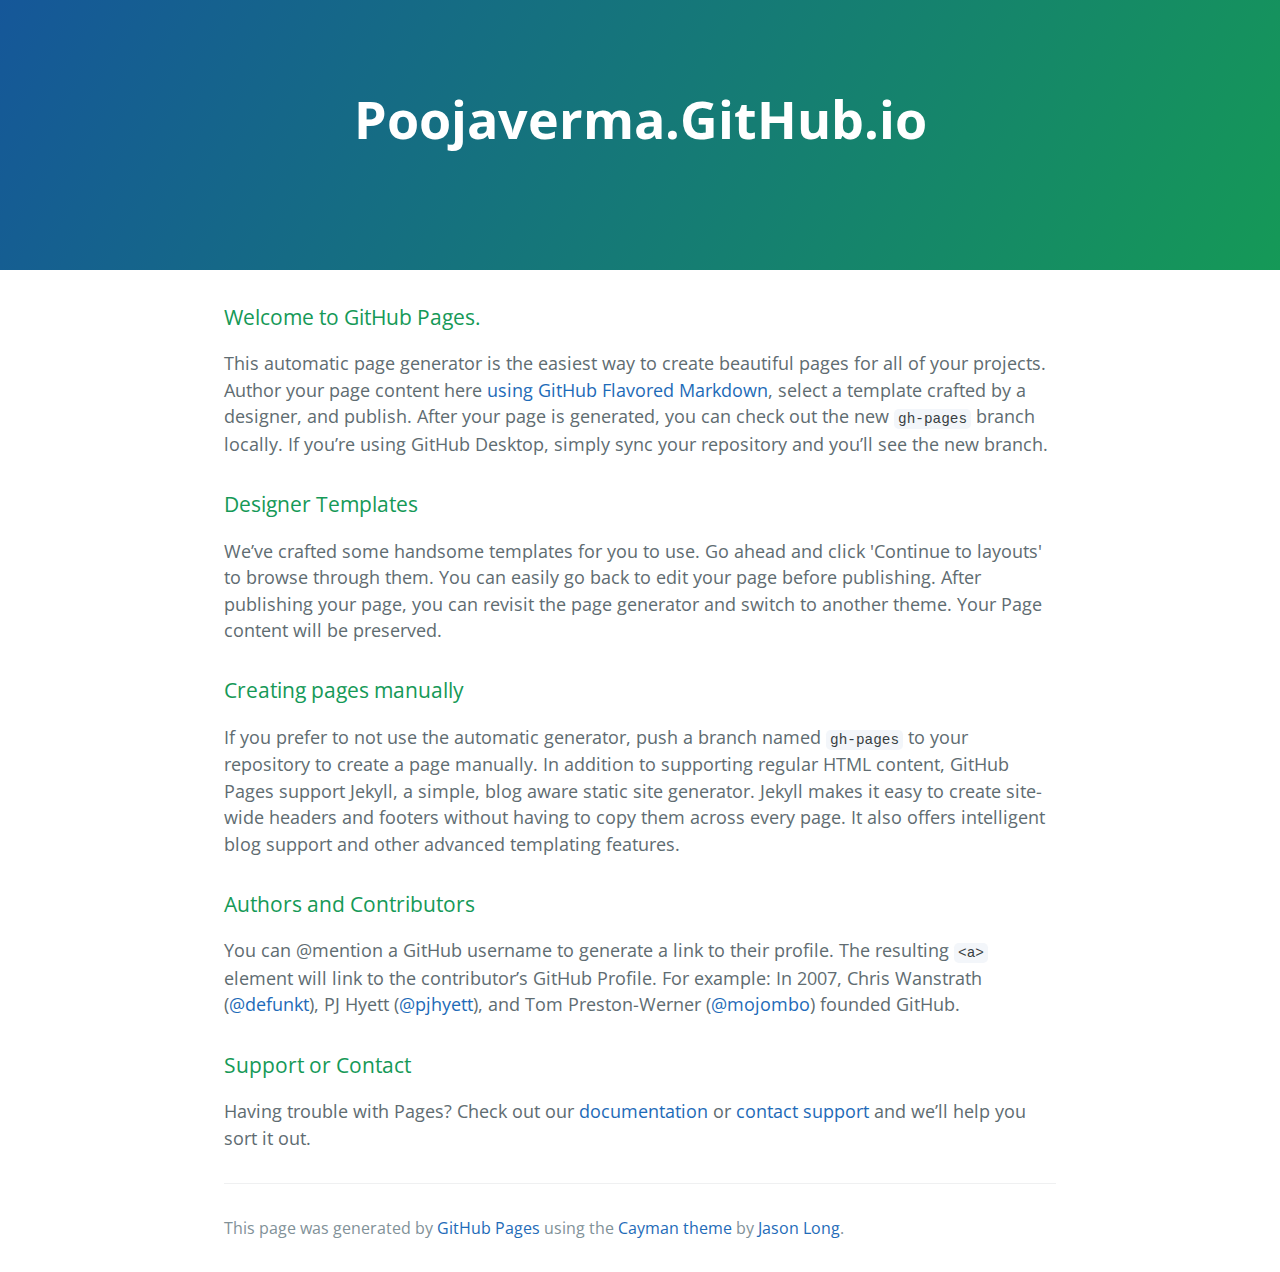
<file: index.html>
<!DOCTYPE html>
<html lang="en-us">
  <head>
    <meta charset="UTF-8">
    <title>Poojaverma.GitHub.io by poojaverma</title>
    <meta name="viewport" content="width=device-width, initial-scale=1">
    <link rel="stylesheet" type="text/css" href="stylesheets/normalize.css" media="screen">
    <link href='https://fonts.googleapis.com/css?family=Open+Sans:400,700' rel='stylesheet' type='text/css'>
    <link rel="stylesheet" type="text/css" href="stylesheets/stylesheet.css" media="screen">
    <link rel="stylesheet" type="text/css" href="stylesheets/github-light.css" media="screen">
  </head>
  <body>
    <section class="page-header">
      <h1 class="project-name">Poojaverma.GitHub.io</h1>
      <h2 class="project-tagline"></h2>
    </section>

    <section class="main-content">
      <h3>
<a id="welcome-to-github-pages" class="anchor" href="#welcome-to-github-pages" aria-hidden="true"><span aria-hidden="true" class="octicon octicon-link"></span></a>Welcome to GitHub Pages.</h3>
<p>This automatic page generator is the easiest way to create beautiful pages for all of your projects. Author your page content here <a href="https://guides.github.com/features/mastering-markdown/">using GitHub Flavored Markdown</a>, select a template crafted by a designer, and publish. After your page is generated, you can check out the new <code>gh-pages</code> branch locally. If you’re using GitHub Desktop, simply sync your repository and you’ll see the new branch.</p>
<h3>
<a id="designer-templates" class="anchor" href="#designer-templates" aria-hidden="true"><span aria-hidden="true" class="octicon octicon-link"></span></a>Designer Templates</h3>
<p>We’ve crafted some handsome templates for you to use. Go ahead and click 'Continue to layouts' to browse through them. You can easily go back to edit your page before publishing. After publishing your page, you can revisit the page generator and switch to another theme. Your Page content will be preserved.</p>
<h3>
<a id="creating-pages-manually" class="anchor" href="#creating-pages-manually" aria-hidden="true"><span aria-hidden="true" class="octicon octicon-link"></span></a>Creating pages manually</h3>
<p>If you prefer to not use the automatic generator, push a branch named <code>gh-pages</code> to your repository to create a page manually. In addition to supporting regular HTML content, GitHub Pages support Jekyll, a simple, blog aware static site generator. Jekyll makes it easy to create site-wide headers and footers without having to copy them across every page. It also offers intelligent blog support and other advanced templating features.</p>
<h3>
<a id="authors-and-contributors" class="anchor" href="#authors-and-contributors" aria-hidden="true"><span aria-hidden="true" class="octicon octicon-link"></span></a>Authors and Contributors</h3>
<p>You can @mention a GitHub username to generate a link to their profile. The resulting <code>&lt;a&gt;</code> element will link to the contributor’s GitHub Profile. For example: In 2007, Chris Wanstrath (<a class="user-mention" data-hovercard-type="user" data-hovercard-url="/users/defunkt/hovercard" data-octo-click="hovercard-link-click" data-octo-dimensions="link_type:self" href="https://github.com/defunkt">@defunkt</a>), PJ Hyett (<a class="user-mention" data-hovercard-type="user" data-hovercard-url="/users/pjhyett/hovercard" data-octo-click="hovercard-link-click" data-octo-dimensions="link_type:self" href="https://github.com/pjhyett">@pjhyett</a>), and Tom Preston-Werner (<a class="user-mention" data-hovercard-type="user" data-hovercard-url="/users/mojombo/hovercard" data-octo-click="hovercard-link-click" data-octo-dimensions="link_type:self" href="https://github.com/mojombo">@mojombo</a>) founded GitHub.</p>
<h3>
<a id="support-or-contact" class="anchor" href="#support-or-contact" aria-hidden="true"><span aria-hidden="true" class="octicon octicon-link"></span></a>Support or Contact</h3>
<p>Having trouble with Pages? Check out our <a href="https://help.github.com/pages">documentation</a> or <a href="https://github.com/contact">contact support</a> and we’ll help you sort it out.</p>

      <footer class="site-footer">

        <span class="site-footer-credits">This page was generated by <a href="https://pages.github.com">GitHub Pages</a> using the <a href="https://github.com/jasonlong/cayman-theme">Cayman theme</a> by <a href="https://twitter.com/jasonlong">Jason Long</a>.</span>
      </footer>

    </section>

  
  </body>
</html>
</file>
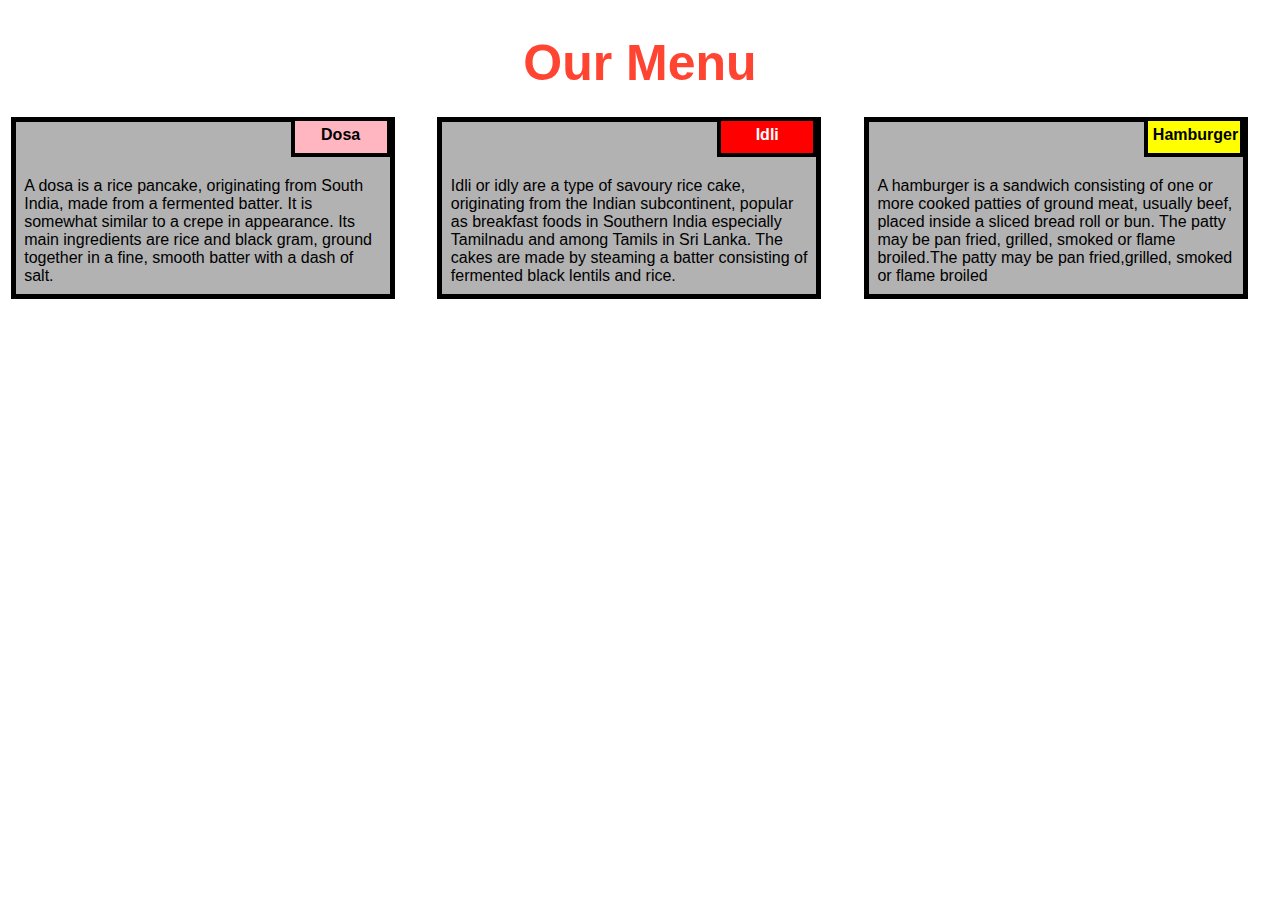
<file: module2-solution/index.html>
<!DOCTYPE html>
<html>
<head>

    <title>Assignment Solution for Module 2</title>
    <meta name="viewport" content="width=device-width, initial-scale=1">
    <link rel="stylesheet" type="text/css" href="css/style.css">
    <!--pooja-->
</head>
<body>
    <h1>Our Menu</h1>



    <div class="col-lg-4 col-md-6 col-sm-12">
        <div class="box">
            <p class="content-name name1">Dosa</p>
            <p class="content">A dosa is a rice pancake, originating from South India, made from a fermented batter. It is somewhat similar to a crepe in appearance. Its main ingredients are rice and black gram, ground together in a fine, smooth batter with a dash of salt.</p>
        </div>
    </div>

    <div class="col-lg-4 col-md-6 col-sm-12">
        <div class="box">
            <p class="content-name name2">Idli</p>
            <p class="content">Idli or idly are a type of savoury rice cake, originating from the Indian subcontinent, popular as breakfast foods in Southern India especially Tamilnadu and among Tamils in Sri Lanka. The cakes are made by steaming a batter consisting of fermented black lentils and rice.</p>
        </div>
    </div>

    <div class="col-lg-4 col-md-12 col-sm-12">
        <div class="box">
            <p class="content-name name3">Hamburger</p>
            <p class="content">A hamburger is a sandwich consisting of one or more cooked patties of ground meat, usually beef, placed inside a sliced bread roll or bun. The patty may be pan fried, grilled, smoked or flame broiled.The patty may be pan fried,grilled, smoked or flame broiled</p>
        </div>
    </div>

</body>
</html>
</file>
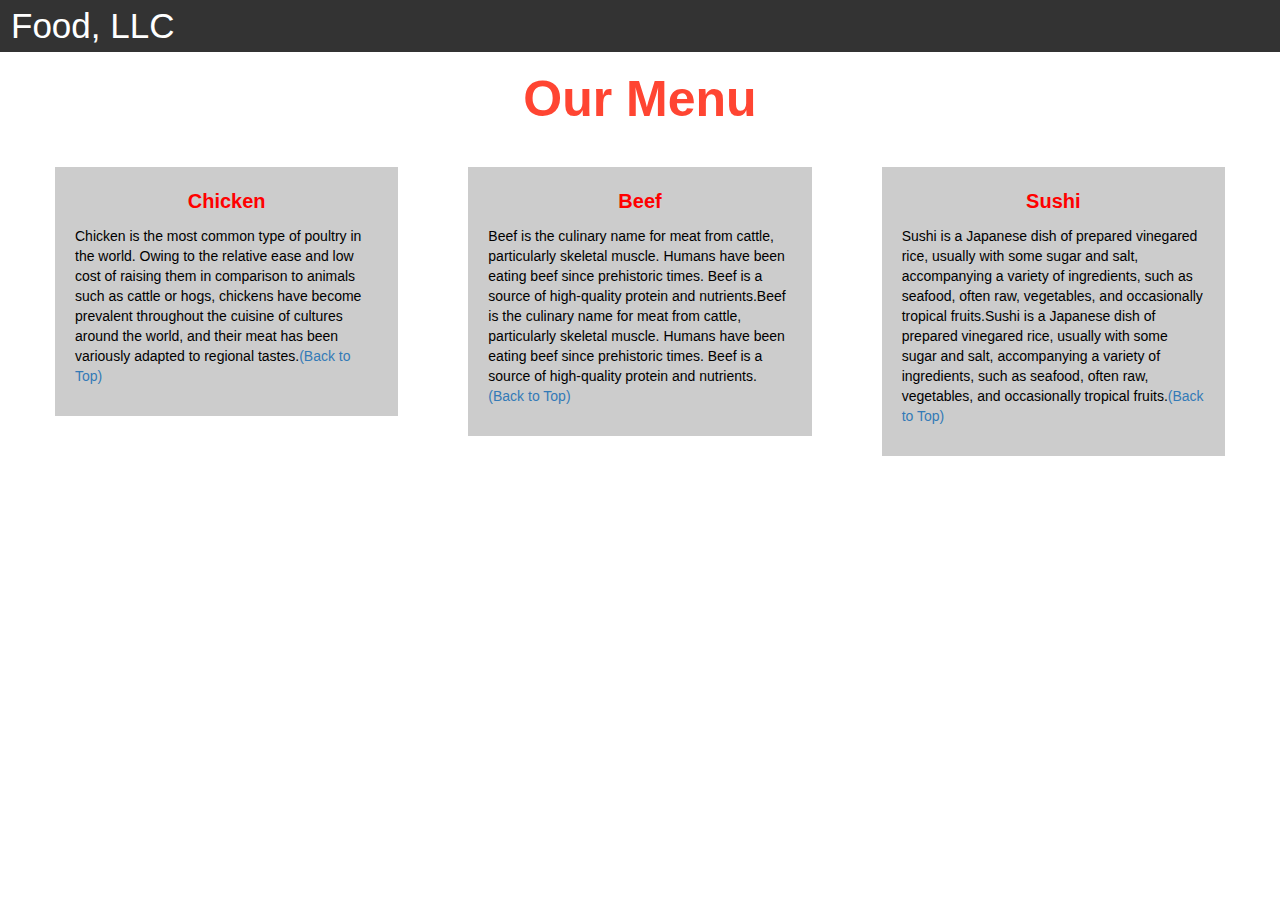
<file: module3-solution/index.html>
<!DOCTYPE html>
<html>
<head>
    <title>Module 3- Food LLC - Solution</title>
    <meta name="viewport" content="width=device-width, initial-scale=1">
    <link rel="stylesheet" href="https://maxcdn.bootstrapcdn.com/bootstrap/3.3.7/css/bootstrap.min.css">
    <script src="https://ajax.googleapis.com/ajax/libs/jquery/3.3.1/jquery.min.js"></script>
    <script src="https://maxcdn.bootstrapcdn.com/bootstrap/3.3.7/js/bootstrap.min.js"></script>
       <link rel="stylesheet" type="text/css" href="css/style.css">
</head>

<!--pooja-->
<body>

    <nav class="navbar" id="top">
        <div class="container-fluid">
            <div class="navbar-header">
                <button type="button" class="navbar-toggle" data-toggle="collapse" data-target="#myNavbar">
                    <span class="icon-bar"></span>
                    <span class="icon-bar"></span>
                    <span class="icon-bar"></span>
                </button>
                <a class="navbar-brand" href="#">Food, LLC</a>
            </div>
            <div class="collapse" id="myNavbar">
                <ul class="nav navbar-nav visible-xs">
                    <li><a class="menu-item" href="#">Chicken</a></li>
                    <li><a class="menu-item" href="#">Beef</a></li>
                    <li><a class="menu-item" href="#">Sushi</a></li>
                </ul>
            </div>
        </div>
    </nav>
    <h1 class="main-title">Our Menu</h1>

    <div class="row">
        <div class="col-lg-4 col-md-6 col-sm-12">
            <div class="content-box">
                <p class="item-name">Chicken</p>
                <p>Chicken is the most common type of poultry in the world. Owing to the relative ease and low cost of raising them in comparison to animals such as cattle or hogs, chickens have become prevalent throughout the cuisine of cultures around the world, and their meat has been variously adapted to regional tastes.<a href="#top">(Back to Top)</a></p>
            </div>
        </div>
        <div class="col-lg-4 col-md-6 col-sm-12">
            <div class="content-box">
                <p class="item-name">Beef</p>
                <p>Beef is the culinary name for meat from cattle, particularly skeletal muscle. Humans have been eating beef since prehistoric times. Beef is a source of high-quality protein and nutrients.Beef is the culinary name for meat from cattle, particularly skeletal muscle. Humans have been eating beef since prehistoric times. Beef is a source of high-quality protein and nutrients.<a href="#top">(Back to Top)</a></p>
            </div>
        </div>

        <div class="col-lg-4 col-md-12 col-sm-12">
            <div class="content-box">
                <p class="item-name">Sushi</p>
                <p>Sushi is a Japanese dish of prepared vinegared rice, usually with some sugar and salt, accompanying a variety of ingredients, such as seafood, often raw, vegetables, and occasionally tropical fruits.Sushi is a Japanese dish of prepared vinegared rice, usually with some sugar and salt, accompanying a variety of ingredients, such as seafood, often raw, vegetables, and occasionally tropical fruits.<a href="#top">(Back to Top)</a></p>
            </div>
        </div>
    </div>

</body>
</html>
</file>
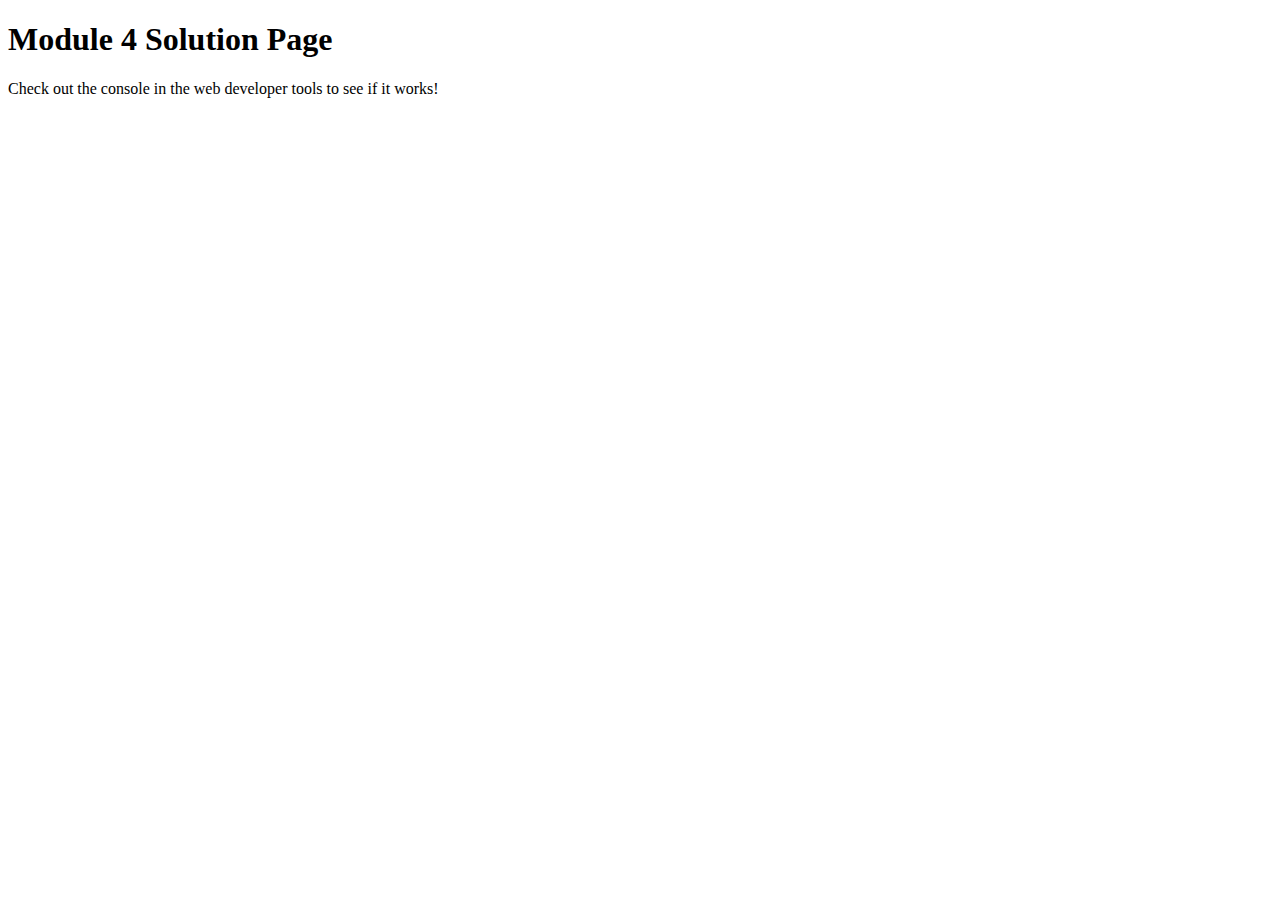
<file: module4-solution/index.html>
<!--<!--pooja-->
<!DOCTYPE html>
<html>

<head>
    <meta charset="utf-8">
    <title>Module 4 Solution Page</title>
    <script src="SpeakHello.js"></script>
    <script src="SpeakGoodBye.js"></script>
    <script src="script.js"></script>
</head>

<body>
    <h1>Module 4 Solution Page</h1>
    <p>Check out the console in the web developer tools to see if it works!</p>
</body>

</html>
</file>
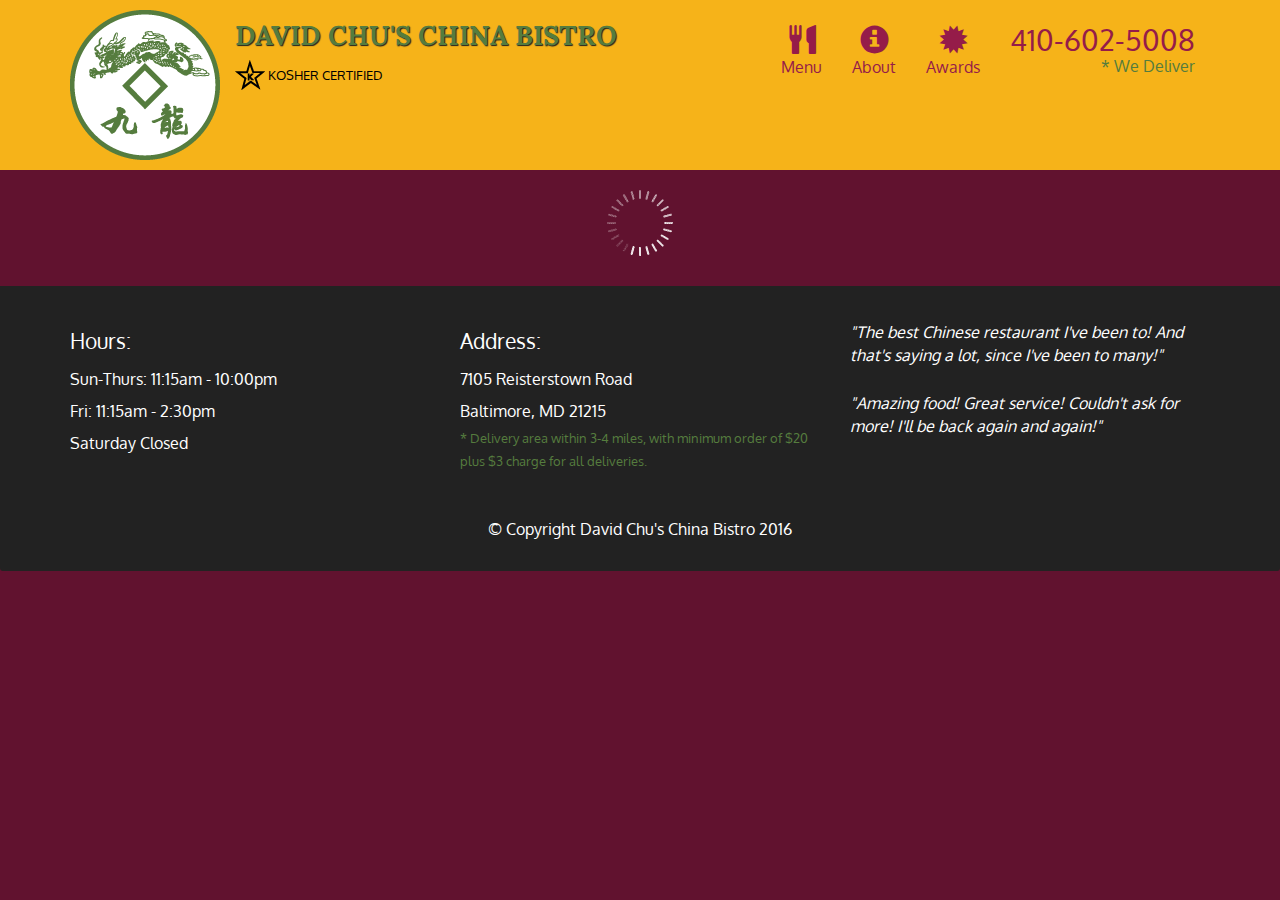
<file: module5-solution/index.html>
﻿<!doctype html>
<html lang="en">
<head>
    <meta charset="utf-8">
    <meta http-equiv="X-UA-Compatible" content="IE=edge">
    <meta name="viewport" content="width=device-width, initial-scale=1">
    <title>David Chu's China Bistro</title>
    <link rel="stylesheet" href="css/bootstrap.min.css">
    <link rel="stylesheet" href="css/styles.css">
    <link href='https://fonts.googleapis.com/css?family=Oxygen:400,300,700' rel='stylesheet' type='text/css'>
    <link href='https://fonts.googleapis.com/css?family=Lora' rel='stylesheet' type='text/css'>
</head>
<body>
    <header>
        <nav id="header-nav" class="navbar navbar-default">
            <div class="container">
                <div class="navbar-header">
                    <a href="index.html" class="pull-left visible-md visible-lg">
                        <div id="logo-img" alt="Logo image"></div>
                    </a>
                    <div class="navbar-brand">
                        <a href="index.html"><h1>David Chu's China Bistro</h1></a>
                        <p>
                            <img src="images/star-k-logo.png" alt="Kosher certification">
                            <span>Kosher Certified</span>
                        </p>
                    </div>
                    <button id="navbarToggle" type="button" class="navbar-toggle collapsed" data-toggle="collapse" data-target="#collapsable-nav" aria-expanded="false">
                        <span class="sr-only">Toggle navigation</span>
                        <span class="icon-bar"></span>
                        <span class="icon-bar"></span>
                        <span class="icon-bar"></span>
                    </button>
                </div>

                <div id="collapsable-nav" class="collapse navbar-collapse">
                    <ul id="nav-list" class="nav navbar-nav navbar-right">
                        <li id="navHomeButton" class="visible-xs active">
                            <a href="index.html">
                                <span class="glyphicon glyphicon-home"></span> Home
                            </a>
                        </li>
                        <li id="navMenuButton">
                            <a href="#" onclick="$dc.loadMenuCategories();">
                                <span class="glyphicon glyphicon-cutlery"></span><br class="hidden-xs"> Menu
                            </a>
                        </li>
                        <li>
                            <a href="#">
                                <span class="glyphicon glyphicon-info-sign"></span><br class="hidden-xs"> About
                            </a>
                        </li>
                        <li>
                            <a href="#">
                                <span class="glyphicon glyphicon-certificate"></span><br class="hidden-xs"> Awards
                            </a>
                        </li>
                        <li id="phone" class="hidden-xs">
                            <a href="tel:410-602-5008">
                                <span>410-602-5008</span>
                            </a><div>* We Deliver</div>
                        </li>
                    </ul><!-- #nav-list -->
                </div><!-- .collapse .navbar-collapse -->
            </div><!-- .container -->
        </nav><!-- #header-nav -->
    </header>
    <div id="call-btn" class="visible-xs">
        <a class="btn" href="tel:410-602-5008">
            <span class="glyphicon glyphicon-earphone"></span>
            410-602-5008
        </a>
    </div>
    <div id="xs-deliver" class="text-center visible-xs">* We Deliver</div>
    <div id="main-content" class="container"></div>
    <footer class="panel-footer">
        <div class="container">
            <div class="row">
                <section id="hours" class="col-sm-4">
                    <span>Hours:</span><br>
                    Sun-Thurs: 11:15am - 10:00pm<br>
                    Fri: 11:15am - 2:30pm<br>
                    Saturday Closed
                    <hr class="visible-xs">
                </section>
                <section id="address" class="col-sm-4">
                    <span>Address:</span><br>
                    7105 Reisterstown Road<br>
                    Baltimore, MD 21215
                    <p>* Delivery area within 3-4 miles, with minimum order of $20 plus $3 charge for all deliveries.</p>
                    <hr class="visible-xs">
                </section>
                <section id="testimonials" class="col-sm-4">
                    <p>"The best Chinese restaurant I've been to! And that's saying a lot, since I've been to many!"</p>
                    <p>"Amazing food! Great service! Couldn't ask for more! I'll be back again and again!"</p>
                </section>
            </div>
            <div class="text-center">&copy; Copyright David Chu's China Bistro 2016</div>
        </div>
    </footer>
    <!-- jQuery (Bootstrap JS plugins depend on it) -->
    <script src="js/jquery-2.1.4.min.js"></script>
    <script src="js/bootstrap.min.js"></script>
    <script src="js/ajax-utils.js"></script>
    <script src="js/script.js"></script>
</body>
</html>
</file>
<file: stylesheets/stylesheet.css>
* {
  box-sizing: border-box; }

body {
  padding: 0;
  margin: 0;
  font-family: "Open Sans", "Helvetica Neue", Helvetica, Arial, sans-serif;
  font-size: 16px;
  line-height: 1.5;
  color: #606c71; }

a {
  color: #1e6bb8;
  text-decoration: none; }
  a:hover {
    text-decoration: underline; }

.btn {
  display: inline-block;
  margin-bottom: 1rem;
  color: rgba(255, 255, 255, 0.7);
  background-color: rgba(255, 255, 255, 0.08);
  border-color: rgba(255, 255, 255, 0.2);
  border-style: solid;
  border-width: 1px;
  border-radius: 0.3rem;
  transition: color 0.2s, background-color 0.2s, border-color 0.2s; }
  .btn + .btn {
    margin-left: 1rem; }

.btn:hover {
  color: rgba(255, 255, 255, 0.8);
  text-decoration: none;
  background-color: rgba(255, 255, 255, 0.2);
  border-color: rgba(255, 255, 255, 0.3); }

@media screen and (min-width: 64em) {
  .btn {
    padding: 0.75rem 1rem; } }

@media screen and (min-width: 42em) and (max-width: 64em) {
  .btn {
    padding: 0.6rem 0.9rem;
    font-size: 0.9rem; } }

@media screen and (max-width: 42em) {
  .btn {
    display: block;
    width: 100%;
    padding: 0.75rem;
    font-size: 0.9rem; }
    .btn + .btn {
      margin-top: 1rem;
      margin-left: 0; } }

.page-header {
  color: #fff;
  text-align: center;
  background-color: #159957;
  background-image: linear-gradient(120deg, #155799, #159957); }

@media screen and (min-width: 64em) {
  .page-header {
    padding: 5rem 6rem; } }

@media screen and (min-width: 42em) and (max-width: 64em) {
  .page-header {
    padding: 3rem 4rem; } }

@media screen and (max-width: 42em) {
  .page-header {
    padding: 2rem 1rem; } }

.project-name {
  margin-top: 0;
  margin-bottom: 0.1rem; }

@media screen and (min-width: 64em) {
  .project-name {
    font-size: 3.25rem; } }

@media screen and (min-width: 42em) and (max-width: 64em) {
  .project-name {
    font-size: 2.25rem; } }

@media screen and (max-width: 42em) {
  .project-name {
    font-size: 1.75rem; } }

.project-tagline {
  margin-bottom: 2rem;
  font-weight: normal;
  opacity: 0.7; }

@media screen and (min-width: 64em) {
  .project-tagline {
    font-size: 1.25rem; } }

@media screen and (min-width: 42em) and (max-width: 64em) {
  .project-tagline {
    font-size: 1.15rem; } }

@media screen and (max-width: 42em) {
  .project-tagline {
    font-size: 1rem; } }

.main-content :first-child {
  margin-top: 0; }
.main-content img {
  max-width: 100%; }
.main-content h1, .main-content h2, .main-content h3, .main-content h4, .main-content h5, .main-content h6 {
  margin-top: 2rem;
  margin-bottom: 1rem;
  font-weight: normal;
  color: #159957; }
.main-content p {
  margin-bottom: 1em; }
.main-content code {
  padding: 2px 4px;
  font-family: Consolas, "Liberation Mono", Menlo, Courier, monospace;
  font-size: 0.9rem;
  color: #383e41;
  background-color: #f3f6fa;
  border-radius: 0.3rem; }
.main-content pre {
  padding: 0.8rem;
  margin-top: 0;
  margin-bottom: 1rem;
  font: 1rem Consolas, "Liberation Mono", Menlo, Courier, monospace;
  color: #567482;
  word-wrap: normal;
  background-color: #f3f6fa;
  border: solid 1px #dce6f0;
  border-radius: 0.3rem; }
  .main-content pre > code {
    padding: 0;
    margin: 0;
    font-size: 0.9rem;
    color: #567482;
    word-break: normal;
    white-space: pre;
    background: transparent;
    border: 0; }
.main-content .highlight {
  margin-bottom: 1rem; }
  .main-content .highlight pre {
    margin-bottom: 0;
    word-break: normal; }
.main-content .highlight pre, .main-content pre {
  padding: 0.8rem;
  overflow: auto;
  font-size: 0.9rem;
  line-height: 1.45;
  border-radius: 0.3rem; }
.main-content pre code, .main-content pre tt {
  display: inline;
  max-width: initial;
  padding: 0;
  margin: 0;
  overflow: initial;
  line-height: inherit;
  word-wrap: normal;
  background-color: transparent;
  border: 0; }
  .main-content pre code:before, .main-content pre code:after, .main-content pre tt:before, .main-content pre tt:after {
    content: normal; }
.main-content ul, .main-content ol {
  margin-top: 0; }
.main-content blockquote {
  padding: 0 1rem;
  margin-left: 0;
  color: #819198;
  border-left: 0.3rem solid #dce6f0; }
  .main-content blockquote > :first-child {
    margin-top: 0; }
  .main-content blockquote > :last-child {
    margin-bottom: 0; }
.main-content table {
  display: block;
  width: 100%;
  overflow: auto;
  word-break: normal;
  word-break: keep-all; }
  .main-content table th {
    font-weight: bold; }
  .main-content table th, .main-content table td {
    padding: 0.5rem 1rem;
    border: 1px solid #e9ebec; }
.main-content dl {
  padding: 0; }
  .main-content dl dt {
    padding: 0;
    margin-top: 1rem;
    font-size: 1rem;
    font-weight: bold; }
  .main-content dl dd {
    padding: 0;
    margin-bottom: 1rem; }
.main-content hr {
  height: 2px;
  padding: 0;
  margin: 1rem 0;
  background-color: #eff0f1;
  border: 0; }

@media screen and (min-width: 64em) {
  .main-content {
    max-width: 64rem;
    padding: 2rem 6rem;
    margin: 0 auto;
    font-size: 1.1rem; } }

@media screen and (min-width: 42em) and (max-width: 64em) {
  .main-content {
    padding: 2rem 4rem;
    font-size: 1.1rem; } }

@media screen and (max-width: 42em) {
  .main-content {
    padding: 2rem 1rem;
    font-size: 1rem; } }

.site-footer {
  padding-top: 2rem;
  margin-top: 2rem;
  border-top: solid 1px #eff0f1; }

.site-footer-owner {
  display: block;
  font-weight: bold; }

.site-footer-credits {
  color: #819198; }

@media screen and (min-width: 64em) {
  .site-footer {
    font-size: 1rem; } }

@media screen and (min-width: 42em) and (max-width: 64em) {
  .site-footer {
    font-size: 1rem; } }

@media screen and (max-width: 42em) {
  .site-footer {
    font-size: 0.9rem; } }
</file>
<file: stylesheets/github-light.css>
/*!
 * GitHub Light v0.4.1
 * Copyright (c) 2012 - 2017 GitHub, Inc.
 * Licensed under MIT (https://github.com/primer/github-syntax-theme-generator/blob/master/LICENSE)
 */

.pl-c /* comment, punctuation.definition.comment, string.comment */ {
  color: #6a737d;
}

.pl-c1 /* constant, entity.name.constant, variable.other.constant, variable.language, support, meta.property-name, support.constant, support.variable, meta.module-reference, markup.raw, meta.diff.header, meta.output */,
.pl-s .pl-v /* string variable */ {
  color: #005cc5;
}

.pl-e /* entity */,
.pl-en /* entity.name */ {
  color: #6f42c1;
}

.pl-smi /* variable.parameter.function, storage.modifier.package, storage.modifier.import, storage.type.java, variable.other */,
.pl-s .pl-s1 /* string source */ {
  color: #24292e;
}

.pl-ent /* entity.name.tag, markup.quote */ {
  color: #22863a;
}

.pl-k /* keyword, storage, storage.type */ {
  color: #d73a49;
}

.pl-s /* string */,
.pl-pds /* punctuation.definition.string, source.regexp, string.regexp.character-class */,
.pl-s .pl-pse .pl-s1 /* string punctuation.section.embedded source */,
.pl-sr /* string.regexp */,
.pl-sr .pl-cce /* string.regexp constant.character.escape */,
.pl-sr .pl-sre /* string.regexp source.ruby.embedded */,
.pl-sr .pl-sra /* string.regexp string.regexp.arbitrary-repitition */ {
  color: #032f62;
}

.pl-v /* variable */,
.pl-smw /* sublimelinter.mark.warning */ {
  color: #e36209;
}

.pl-bu /* invalid.broken, invalid.deprecated, invalid.unimplemented, message.error, brackethighlighter.unmatched, sublimelinter.mark.error */ {
  color: #b31d28;
}

.pl-ii /* invalid.illegal */ {
  color: #fafbfc;
  background-color: #b31d28;
}

.pl-c2 /* carriage-return */ {
  color: #fafbfc;
  background-color: #d73a49;
}

.pl-c2::before /* carriage-return */ {
  content: "^M";
}

.pl-sr .pl-cce /* string.regexp constant.character.escape */ {
  font-weight: bold;
  color: #22863a;
}

.pl-ml /* markup.list */ {
  color: #735c0f;
}

.pl-mh /* markup.heading */,
.pl-mh .pl-en /* markup.heading entity.name */,
.pl-ms /* meta.separator */ {
  font-weight: bold;
  color: #005cc5;
}

.pl-mi /* markup.italic */ {
  font-style: italic;
  color: #24292e;
}

.pl-mb /* markup.bold */ {
  font-weight: bold;
  color: #24292e;
}

.pl-md /* markup.deleted, meta.diff.header.from-file, punctuation.definition.deleted */ {
  color: #b31d28;
  background-color: #ffeef0;
}

.pl-mi1 /* markup.inserted, meta.diff.header.to-file, punctuation.definition.inserted */ {
  color: #22863a;
  background-color: #f0fff4;
}

.pl-mc /* markup.changed, punctuation.definition.changed */ {
  color: #e36209;
  background-color: #ffebda;
}

.pl-mi2 /* markup.ignored, markup.untracked */ {
  color: #f6f8fa;
  background-color: #005cc5;
}

.pl-mdr /* meta.diff.range */ {
  font-weight: bold;
  color: #6f42c1;
}

.pl-ba /* brackethighlighter.tag, brackethighlighter.curly, brackethighlighter.round, brackethighlighter.square, brackethighlighter.angle, brackethighlighter.quote */ {
  color: #586069;
}

.pl-sg /* sublimelinter.gutter-mark */ {
  color: #959da5;
}

.pl-corl /* constant.other.reference.link, string.other.link */ {
  text-decoration: underline;
  color: #032f62;
}
</file>
<file: module2-solution/css/style.css>
/*pooja*/

* {
  box-sizing: border-box;
}

body{
	margin: 0;
	padding: 0;
  font-family: "Comic Sans MS", cursive, sans-serif;
}

.row{
  margin-top: 5%;
  margin-bottom: 5%;
}

h1 {
  margin-bottom: 15px;
  text-align: center;
  color: #ff4532;
  font-size: 50px;
}


.box{
  width: 100%;
  overflow: none;
}


.content-name{
  overflow: none;
  text-align: center;
  border: 4px solid black;
  width: 100px;
  height: 40px;
  padding: 5px;
  float: right;
  margin-right: 36px;
  margin-top: 0px;
  font-weight: bold;
  position: relative;
}

.content{
  border: 5px solid black;
  width: 90%;
  height: auto;
  margin: 2.5%;
  color: black
  font-size: 25px;
  padding: 2%;
  padding-top: 55px;
  background-color: rgba(0,0,0,0.3);
}

.name1{
  background-color: #FFB6C1;
}

.name2{
  color: white;
  background-color: #FF0000;
}
.name3{
  background-color: #FFFF00;
}


/********** Large devices only **********/
@media (min-width: 992px) {
  .col-lg-4 {
  	float: left;
    width: 33.33%;
  }
}
/********** Medium devices only **********/
@media (min-width: 768px) and (max-width: 991px) {
  .col-md-6,.col-md-12 {
    float: left;
  }
  .col-md-6 {
    width: 50%;
  }
  .col-md-12 {
    margin-left: -10px;
    width: 100%;
  }
  .name3{
    margin-right: 65px;
    width: 100px;
  }
}

@media (min-width: 0px) and (max-width: 767px) {
  .col-sm-12 {
  	float: left;
    width: 100%;
  }
  .content-name{
    margin-right: 30px;
  }
}
</file>
<file: module3-solution/css/style.css>
/*pooja*/
.container-fluid{
	margin: 0;
	padding: 0;
}

.navbar{
	border-radius: 0px;
	background-color: rgba(0,0,0,0.8);
}

.navbar-brand{
  font-size: 35px;
  color: white;
  padding-left: 25px;
}

.navbar-brand:hover{
	color: white;
}

.nav{
	margin: 0;
	padding: 0;
}

.navbar-nav{
  font-size: 25px;
  text-align: center;
  margin: 0;
  padding: 0;
}

.navbar-toggle{
	border: 2px solid white;
	margin-right: 25px;
}

.icon-bar{
	background-color: white;
}


.main-title{
  margin-bottom: 15px;
  text-align: center;
  color: #ff4532;
  font-size: 50px;
  font-family: "Comic Sans MS", cursive, sans-serif;
  font-weight: bold;
}

li{
	box-sizing: border-box;
	width: 100%;
}

.menu-item{
	padding: 0;
	margin: 0;
	width: 100%;
	background-color: yellow;
	border-bottom: 1px solid black;
	color: red;
	display: block;
}

.menu-item:hover{
	background-color: rgba(0,0,0,0.9);
	color: rgba(0,0,0,0.4);
}



.row{
	margin: 20px;
}

.content-box{
	margin: 20px;
	width: auto;
	height: auto;
	color: black;
	background-color: rgba(0,0,0,0.2);
	font-family: "Comic Sans MS", cursive, sans-serif;
	padding: 20px;
}

.item-name{
	text-align: center;
	font-size: 20px;
	font-weight: bold;
    color:red;
}

#top{

}
</file>
<file: module5-solution/css/styles.css>
body {
  font-size: 16px;
  color: #fff;
  background-color: #61122f;
  font-family: 'Oxygen', sans-serif;
}

/** HEADER **/
#header-nav {
  background-color: #f6b319;
  border-radius: 0;
  border: 0;
}

#logo-img {
  background: url('../images/restaurant-logo_large.png') no-repeat;
  width: 150px;
  height: 150px;
  margin: 10px 15px 10px 0;
}

.navbar-brand {
  padding-top: 25px;
}
.navbar-brand h1 { /* Restaurant name */
  font-family: 'Lora', serif;
  color: #557c3e;
  font-size: 1.5em;
  text-transform: uppercase;
  font-weight: bold;
  text-shadow: 1px 1px 1px #222;
  margin-top: 0;
  margin-bottom: 0;
  line-height: .75;
}
.navbar-brand a:hover, .navbar-brand a:focus {
  text-decoration: none;
}
.navbar-brand p { /* Kosher cert */
  color: #000;
  text-transform: uppercase;
  font-size: .7em;
  margin-top: 15px;
}
.navbar-brand p span { /* Star-K */
  vertical-align: middle;
}

#nav-list {
  margin-top: 10px;
}
#nav-list a {
  color: #951C49;
  text-align: center;
}
#nav-list a:hover {
  background: #E7E7E7;
}
#nav-list a span {
  font-size: 1.8em;
}

#phone {
  margin-top: 5px;
}
#phone a { /* Phone number */
  text-align: right;
  padding-bottom: 0;
}
#phone div { /* We Deliver */
  color: #557c3e;
  text-align: right;
  padding-right: 15px;
}

.navbar-header button.navbar-toggle, .navbar-header .icon-bar {
  border: 1px solid #61122f;
}
.navbar-header button.navbar-toggle {
  clear: both;
  margin-top: -30px;
}
/* END HEADER */

/* FOOTER */
.panel-footer {
  margin-top: 30px;
  padding-top: 35px;
  padding-bottom: 30px;
  background-color: #222;
  border-top: 0;
}
.panel-footer div.row {
  margin-bottom: 35px;
}
#hours, #address {
  line-height: 2;
}
#hours > span, #address > span {
  font-size: 1.3em;
}
#address p {
  color: #557c3e;
  font-size: .8em;
  line-height: 1.8;
}
#testimonials {
  font-style: italic;
}
#testimonials p:nth-child(2) {
  margin-top: 25px;
}
/* END FOOTER */



/* HOME PAGE */
.container .jumbotron {
  box-shadow: 0 0 50px #3F0C1F;
  border: 2px solid #3F0C1F;
}

#menu-tile, #specials-tile, #map-tile {
  height: 250px;
  width: 100%;
  margin-bottom: 15px;
  position: relative;
  border: 2px solid #3F0C1F;
  overflow: hidden;
}
#menu-tile:hover, #specials-tile:hover, #map-tile:hover {
  box-shadow: 0 1px 5px 1px #cccccc;
}
#menu-tile {
  background: url('../images/menu-tile.jpg') no-repeat;
  background-position: center;
}
#specials-tile {
  background: url('../images/specials-tile.jpg') no-repeat;
  background-position: center;
}
#menu-tile span, #specials-tile span, #map-tile span {
  position: absolute;
  bottom: 0;
  right: 0;
  width: 100%;
  text-align: center;
  font-size: 1.6em;
  text-transform: uppercase;
  background-color: #000;
  color: #fff;
  opacity: .8;
}
/* END HOME PAGE */

/* MENU CATEGORIES PAGE */
.category-tile { 
  position: relative;
  border: 2px solid #3F0C1F;
  overflow: hidden;
  width: 200px;
  height: 200px;
  margin: 0 auto 15px;
}
.category-tile span {
  position: absolute;
  bottom: 0;
  right: 0;
  width: 100%;
  text-align: center;
  font-size: 1.2em;
  text-transform: uppercase;
  background-color: #000;
  color: #fff;
  opacity: .8;
}
.category-tile:hover {
  box-shadow: 0 1px 5px 1px #cccccc;
}

#menu-categories-title + div {
  margin-bottom: 50px;
}
/* END MENU CATEGORIES PAGE */

/* SINGLE CATEGORY PAGE */
.menu-item-tile {
  margin-bottom: 25px;
}
.menu-item-tile hr {
  width: 80%;
}
.menu-item-tile .menu-item-price {
  font-size: 1.1em;
  text-align: right;
  margin-top: -15px;
  margin-right: -15px;
}
.menu-item-tile .menu-item-price span {
  font-size: .6em;
}
.menu-item-photo {
  position: relative;
  border: 2px solid #3F0C1F; 
  overflow: hidden;
  padding: 0;
  margin-right: -15px;
  margin-left: auto;
  margin-bottom: 20px;
  max-width: 250px;
}
.menu-item-photo div {
  position: absolute;
  bottom: 0;
  right: 0;
  width: 80px;
  background-color: #557c3e;
  text-align: center;
}
.menu-item-description {
  padding-right: 30px;
}
h3.menu-item-title {
  margin: 0 0 10px;
}
.menu-item-details {
  font-size: .9em;
  font-style: italic;
}
/* END SINGLE CATEGORY PAGE */


/********** Large devices only **********/
@media (min-width: 1200px) {
  .container .jumbotron {
    background: url('../images/jumbotron_1200.jpg') no-repeat;
    height: 675px;
  }
}

/********** Medium devices only **********/
@media (min-width: 992px) and (max-width: 1199px) {
  /* Header */
  #logo-img {
    background: url('../images/restaurant-logo_medium.png') no-repeat;
    width: 100px;
    height: 100px;
    margin: 5px 5px 5px 0;
  }
  /* End Header */

  /* Home Page */
  .container .jumbotron {
    background: url('../images/jumbotron_992.jpg') no-repeat;
    height: 558px;
  }
  /* End Home Page */
}

/********** Small devices only **********/
@media (min-width: 768px) and (max-width: 991px) {
  /* Home Page */
  .container .jumbotron {
    background: url('../images/jumbotron_768.jpg') no-repeat;
    height: 432px;
  }
  /* End Home Page */
}

/********** Extra small devices only **********/
@media (max-width: 767px) {
  /* Header */
  .navbar-brand {
    padding-top: 10px;
    height: 80px;
  }
  .navbar-brand h1 { /* Restaurant name */
    padding-top: 10px;
    font-size: 5vw; /* 1vw = 1% of viewport width */
  }
  .navbar-brand p { /* Kosher cert */
    font-size: .6em;
    margin-top: 12px;
  }
  .navbar-brand p img { /* Star-K */
    height: 20px;
  }

  #collapsable-nav a { /* Collapsed nav menu text */
    font-size: 1.2em;
  }
  #collapsable-nav a span { /* Collapsed nav menu glyph */
    font-size: 1em;
    margin-right: 5px;
  }

  #call-btn > a {
    font-size: 1.5em;
    display: block;
    margin: 0 20px;
    padding: 10px;
    border: 2px solid #fff;
    background-color: #f6b319;
    color: #951c49;
  }
  #xs-deliver {
    margin-top: 5px;
    font-size: .7em;
    letter-spacing: .1em;
    text-transform: uppercase;
  }
  /* End Header */

  /* Footer */
  .panel-footer section {
    margin-bottom: 30px;
    text-align: center;
  }
  .panel-footer section:nth-child(3) {
    margin-bottom: 0; /* margin already exists on the whole row */
  }
  .panel-footer section hr {
    width: 50%;
  }
  /* End Footer */

  /* Home Page */
  .container .jumbotron {
    margin-top: 30px;
    padding: 0;
  }
  #menu-tile, #specials-tile {
    width: 360px;
    margin: 0 auto 15px;
  }

  .menu-item-photo {
    margin-right: auto;
  }
  .menu-item-tile .menu-item-price {
    text-align: center;
  }
  .menu-item-description {
    text-align: center;;
  }
}


/********** Super extra small devices Only :-) (e.g., iPhone 4) **********/
@media (max-width: 479px) {
  /* Header */
  .navbar-brand h1 { /* Restaurant name */
    padding-top: 5px;
    font-size: 6vw;
  }
  /* End Header */
  
  /* Home page */
  #menu-tile, #specials-tile {
    width: 280px;
    margin: 0 auto 15px;
  }

  .col-xxs-12 {
    position: relative;
    min-height: 1px;
    padding-right: 15px;
    padding-left: 15px;
    float: left;
    width: 100%;
  }
}
</file>
